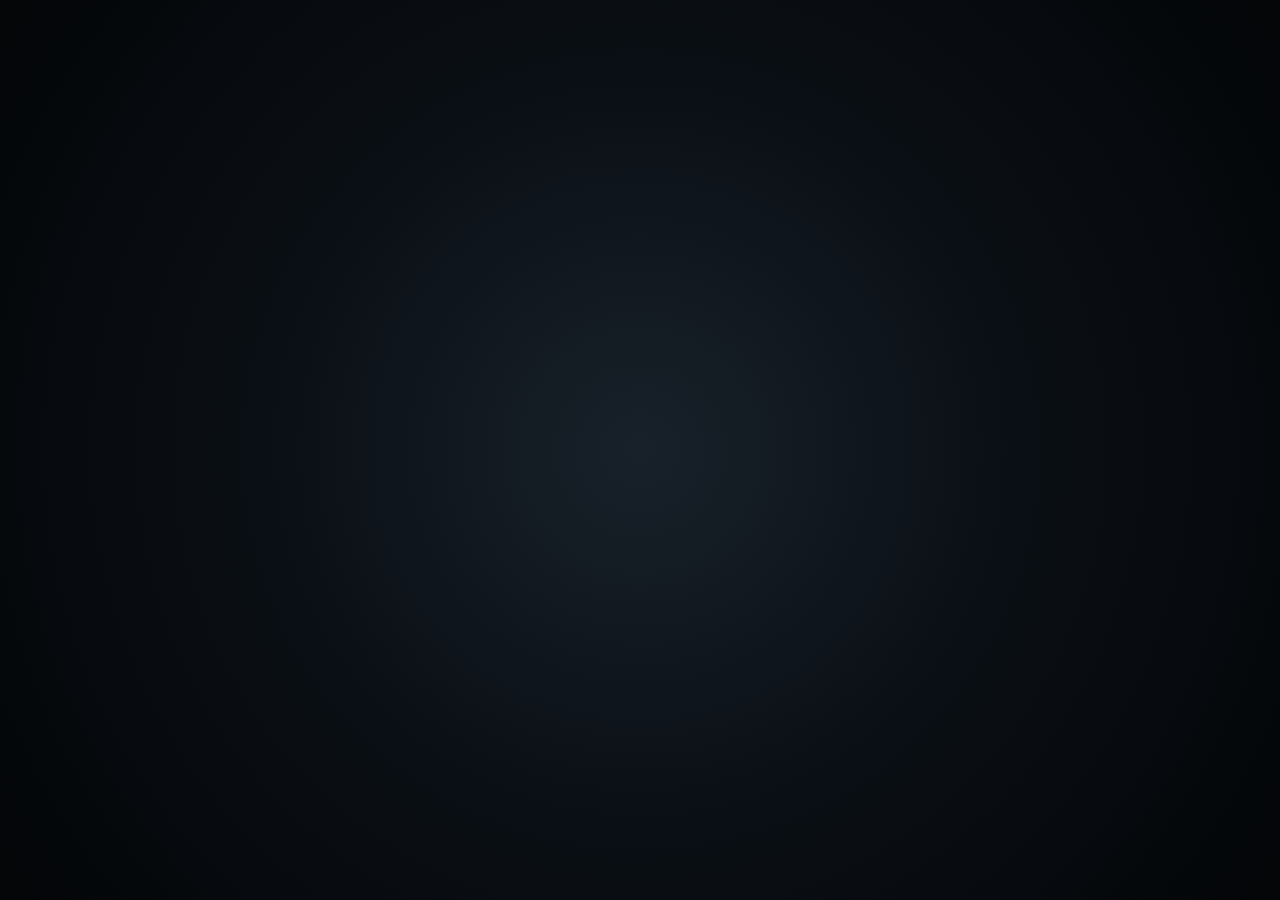
<file: cursor.html>
<!DOCTYPE html>
<html lang="en">
<head>
<meta charset="UTF-8">
<meta name="viewport" content="width=device-width, initial-scale=1.0">

<title>Water Ripple + Delayed Electric Shock</title>

<style>
    html,
    body {
        margin: 0;
        width: 100%;
        height: 100%;
        overflow: hidden;

        /*
         * NORMAL WINDOWS MOUSE
         */
        cursor: default;

        /*
         * Dark subtle background.
         */
        background:
            radial-gradient(
                circle at 50% 50%,
                #18212a 0%,
                #0b1016 45%,
                #030507 100%
            );
    }

    canvas {
        position: fixed;
        inset: 0;

        width: 100%;
        height: 100%;

        pointer-events: none;
    }
</style>
</head>

<body>

<canvas id="canvas"></canvas>

<script>

/* =========================================================
   CANVAS SETUP & HIGH-DPI SUB-PIXEL RENDERING (16x AA)
   ========================================================= */

const canvas =
    document.getElementById("canvas");

const ctx =
    canvas.getContext("2d");

let width = 0;
let height = 0;
let dpr = 1;


/* =========================================================
   ACTIVE EFFECTS
   ========================================================= */

const effects = [];


/* =========================================================
   WATER SETTINGS (CLEAN & BALANCED RIPPLE COUNT)
   ========================================================= */

/*
 * Small localized radius.
 */
const WATER_RADIUS = 105;


/*
 * SLOW water wave.
 */
const WAVE_SPEED = 0.072;


/*
 * Reduced to exactly 3 prominent concentric water waves.
 */
const WAVE_COUNT = 3;


/*
 * Wider, well-spaced distance between wave crests.
 */
const WAVE_DISTANCE = 25;


/*
 * Water remains naturally visible for
 * roughly 2.3 seconds.
 */
const WATER_LIFETIME = 2300;


/*
 * Once the water is COMPLETELY gone,
 * wait another 1.8 seconds before
 * the electrical event.
 */
const SHOCK_DELAY = 1800;


/*
 * Electric event duration.
 */
const SHOCK_DURATION = 850;


/*
 * Directional overhead light angle for vivid highlights.
 */
const LIGHT_ANGLE = -Math.PI * 0.55;


/* =========================================================
   RESIZE & 16X SUPERSAMPLING CONFIGURATION
   ========================================================= */

function resize() {
    /*
     * Enforce a minimum 4x physical backing store scale
     * (4x width * 4x height = 16x pixel density / sub-pixel anti-aliasing)
     */
    const baseDpr = window.devicePixelRatio || 1;
    dpr = Math.max(baseDpr, 4);

    width =
        window.innerWidth;

    height =
        window.innerHeight;


    canvas.width =
        width * dpr;

    canvas.height =
        height * dpr;


    canvas.style.width =
        width + "px";

    canvas.style.height =
        height + "px";


    ctx.setTransform(
        dpr,
        0,
        0,
        dpr,
        0,
        0
    );

    /* Enable high-quality sub-pixel image smoothing */
    ctx.imageSmoothingEnabled = true;
    ctx.imageSmoothingQuality = 'high';
}


window.addEventListener(
    "resize",
    resize
);

resize();


/* =========================================================
   HELPERS
   ========================================================= */

function random(min, max) {

    return (
        Math.random() *
        (max - min) +
        min
    );
}


function clamp(
    value,
    min,
    max
) {

    return Math.max(
        min,
        Math.min(
            max,
            value
        )
    );
}


function smoothstep(
    a,
    b,
    x
) {

    const t =
        clamp(
            (x - a) /
            (b - a),
            0,
            1
        );

    return (
        t *
        t *
        (3 - 2 * t)
    );
}


/* =========================================================
   MOUSE CLICK
   ========================================================= */

window.addEventListener(
    "mousedown",
    function(event) {

        createEffect(
            event.clientX,
            event.clientY
        );

    }
);


/* =========================================================
   CREATE WATER EVENT
   ========================================================= */

function createEffect(
    x,
    y
) {

    const effect = {

        x,
        y,

        /*
         * Time elapsed since click.
         */
        age: 0,

        /*
         * Slight random energy variation.
         */
        strength:
            random(
                0.95,
                1.05
            ),

        /*
         * Organic distortion points.
         */
        distortion: [],

        /*
         * Delayed shock state.
         */
        shockStarted: false,

        shockAge: 0,

        /*
         * Starting position of electrical
         * activity around perimeter.
         */
        shockOrigin:
            random(
                0,
                Math.PI * 2
            )
    };


    for (
        let i = 0;
        i < 240;
        i++
    ) {

        effect.distortion.push({

            phase:
                random(
                    0,
                    Math.PI * 2
                ),

            strength:
                random(
                    0.2,
                    0.8
                ),

            frequency:
                Math.floor(
                    random(2, 5)
                )
        });
    }


    effects.push(effect);


    while (
        effects.length > 5
    ) {

        effects.shift();

    }
}


/* =========================================================
   WATER WAVE PHYSICS
   ========================================================= */

function waterDisplacement(
    radius,
    time,
    waveIndex,
    strength
) {

    const wavelengths = [
        45,
        38,
        32
    ];

    const amplitudes = [
        1.00,
        0.72,
        0.45
    ];

    const velocities = [
        0.063,
        0.067,
        0.071
    ];


    const wavelength =
        wavelengths[waveIndex];

    const amplitude =
        amplitudes[waveIndex];

    const velocity =
        velocities[waveIndex];


    const k =
        (Math.PI * 2) /
        wavelength;


    const front =
        time * velocity;


    const phase =
        k *
        (
            radius -
            front
        );


    const packet =
        Math.exp(
            -Math.pow(
                (radius - front) /
                18,
                2
            )
        );


    const spreading =
        1 /
        Math.sqrt(
            1 +
            radius * 0.022
        );


    const damping =
        Math.exp(
            -time * 0.00062
        );


    return (
        Math.sin(phase) *
        amplitude *
        (
            0.25 +
            packet * 1.35
        ) *
        spreading *
        damping *
        strength
    );
}


/* =========================================================
   TOTAL WATER HEIGHT
   ========================================================= */

function getWaterHeight(
    radius,
    time,
    effect
) {

    let result = 0;

    for (
        let i = 0;
        i < WAVE_COUNT;
        i++
    ) {

        result +=
            waterDisplacement(
                radius,
                time,
                i,
                effect.strength
            );
    }

    result *=
        Math.exp(
            -radius * 0.0022
        );

    return result;
}


/* =========================================================
   WATER SLOPE
   ========================================================= */

function getWaterSlope(
    radius,
    time,
    effect
) {

    const d = 1.2;

    const left =
        getWaterHeight(
            Math.max(
                0,
                radius - d
            ),
            time,
            effect
        );

    const right =
        getWaterHeight(
            radius + d,
            time,
            effect
        );

    return (
        right - left
    ) / (
        d * 2
    );
}


/* =========================================================
   INITIAL IMPACT BASIN (VIVID & BRIGHT)
   ========================================================= */

function drawInitialImpact(
    effect
) {

    const life =
        Math.exp(
            -effect.age * 0.002
        );

    if (
        life < 0.01 ||
        effect.age >= WATER_LIFETIME
    ) {
        return;
    }

    const fadeOut =
        1 -
        smoothstep(
            WATER_LIFETIME * 0.65,
            WATER_LIFETIME,
            effect.age
        );

    const alpha = life * fadeOut * 0.92;

    const cavityRadius =
        16 +
        Math.sin(effect.age * 0.007) * 3.5;

    const poolGrad =
        ctx.createRadialGradient(
            effect.x,
            effect.y,
            0,
            effect.x,
            effect.y,
            cavityRadius * 2.6
        );

    poolGrad.addColorStop(
        0,
        `rgba(4, 18, 38, ${alpha * 0.95})`
    );
    poolGrad.addColorStop(
        0.35,
        `rgba(20, 75, 130, ${alpha * 0.8})`
    );
    poolGrad.addColorStop(
        0.58,
        `rgba(130, 215, 255, ${alpha * 0.85})`
    );
    poolGrad.addColorStop(
        0.82,
        `rgba(15, 55, 100, ${alpha * 0.6})`
    );
    poolGrad.addColorStop(
        1,
        "rgba(0, 0, 0, 0)"
    );

    ctx.save();
    ctx.fillStyle = poolGrad;
    ctx.beginPath();
    ctx.arc(
        effect.x,
        effect.y,
        cavityRadius * 2.6,
        0,
        Math.PI * 2
    );
    ctx.fill();
    ctx.restore();
}


/* =========================================================
   DRAW VIVID, CLEAN WATER WAVE[cite: 1]
   ========================================================= */

function drawWaterWave(
    effect,
    waveIndex
) {

    const leadingFront =
        effect.age *
        WAVE_SPEED;

    const radius =
        leadingFront -
        waveIndex * WAVE_DISTANCE;


    if (
        radius < 4 ||
        radius > WATER_RADIUS
    ) {
        return;
    }


    const ageFade =
        Math.exp(
            -effect.age * 0.00038
        ) *
        (1 - smoothstep(WATER_LIFETIME * 0.75, WATER_LIFETIME, effect.age));


    const radiusFade =
        1 -
        smoothstep(
            WATER_RADIUS - 18,
            WATER_RADIUS,
            radius
        );


    const waveStrength =
        [
            1.00,
            0.75,
            0.50
        ][waveIndex];


    const visibility =
        ageFade *
        radiusFade *
        waveStrength *
        0.98;


    if (
        visibility < 0.005
    ) {
        return;
    }


    const height =
        getWaterHeight(
            radius,
            effect.age,
            effect
        );

    const slope =
        Math.abs(
            getWaterSlope(
                radius,
                effect.age,
                effect
            )
        );

    const highlight =
        clamp(
            slope * 5.2,
            0,
            1
        );

    const bandWidth =
        clamp(
            8.0 + radius * 0.05 - waveIndex * 0.6,
            6.0,
            14.0
        );


    /* ======================================================
       1. VIVID 3D VOLUMETRIC RING SHADING
       ====================================================== */

    const innerR = Math.max(0.5, radius - bandWidth * 0.75);
    const outerR = radius + bandWidth * 0.75;

    const ringGrad =
        ctx.createRadialGradient(
            effect.x,
            effect.y,
            innerR,
            effect.x,
            effect.y,
            outerR
        );

    ringGrad.addColorStop(
        0.0,
        "rgba(2, 10, 24, 0)"
    );
    ringGrad.addColorStop(
        0.25,
        `rgba(4, 18, 38, ${visibility * 0.92})`
    );
    ringGrad.addColorStop(
        0.50,
        `rgba(45, 130, 205, ${visibility * 0.65})`
    );
    ringGrad.addColorStop(
        0.72,
        `rgba(220, 248, 255, ${visibility * (0.65 + highlight * 0.35)})`
    );
    ringGrad.addColorStop(
        0.88,
        `rgba(8, 32, 65, ${visibility * 0.82})`
    );
    ringGrad.addColorStop(
        1.0,
        "rgba(2, 10, 24, 0)"
    );

    ctx.save();
    ctx.beginPath();
    ctx.arc(
        effect.x,
        effect.y,
        outerR,
        0,
        Math.PI * 2
    );
    ctx.arc(
        effect.x,
        effect.y,
        innerR,
        0,
        Math.PI * 2,
        true
    );
    ctx.fillStyle = ringGrad;
    ctx.fill();
    ctx.restore();


    /* ======================================================
       2. CLEAN REFRACTIVE CRESCENTS & SPECULAR ARCS[cite: 1]
       ====================================================== */

    const segments = 90;
    const stepAngle = (Math.PI * 2) / segments;

    for (let i = 0; i < segments; i++) {
        const a0 = i * stepAngle;
        const a1 = (i + 1.08) * stepAngle;
        const midAngle = (a0 + a1) * 0.5;

        const d = effect.distortion[i % effect.distortion.length];

        const organic =
            d.strength *
            Math.sin(
                d.phase +
                effect.age * 0.0022 +
                midAngle * d.frequency
            );

        const localR = radius + organic + height * 2.0;

        const lightAlignment = Math.cos(midAngle - LIGHT_ANGLE);
        const crescentMask = Math.pow(Math.abs(lightAlignment), 0.7);
        const troughStrength = visibility * crescentMask;

        if (troughStrength > 0.03) {
            ctx.save();
            ctx.beginPath();
            ctx.arc(
                effect.x,
                effect.y,
                localR - bandWidth * 0.2,
                a0,
                a1
            );
            ctx.strokeStyle =
                `rgba(1, 6, 15, ${clamp(troughStrength * 0.95, 0, 0.95)})`;
            ctx.lineWidth =
                (1.2 + crescentMask * 2.2) * waveStrength;
            ctx.lineCap = "round";
            ctx.stroke();
            ctx.restore();
        }

        const specAlignment = Math.max(0, Math.cos(midAngle - LIGHT_ANGLE));
        const backSpec = Math.max(0, -Math.cos(midAngle - LIGHT_ANGLE)) * 0.7;
        const specIntensity =
            visibility *
            (Math.pow(specAlignment, 1.8) + Math.pow(backSpec, 2.2)) *
            (0.6 + highlight * 0.5);

        if (specIntensity > 0.02) {
            ctx.save();
            ctx.beginPath();
            ctx.arc(
                effect.x,
                effect.y,
                localR + bandWidth * 0.16,
                a0,
                a1
            );
            ctx.strokeStyle =
                `rgba(240, 252, 255, ${clamp(specIntensity * 0.98, 0, 0.98)})`;
            ctx.lineWidth =
                1.0 + specIntensity * 1.6;
            ctx.lineCap = "round";
            ctx.stroke();
            ctx.restore();
        }
    }
}


/* =========================================================
   POST-ELECTRIC SHOCK
   ========================================================= */

function drawPostElectricShock(
    effect
) {

    if (
        !effect.shockStarted
    ) {
        return;
    }


    const progress =
        effect.shockAge /
        SHOCK_DURATION;


    if (
        progress >= 1
    ) {
        return;
    }


    const intensity =
        Math.pow(
            1 - progress,
            0.42
        );


    const radius =
        WATER_RADIUS;


    if (
        progress < 0.20
    ) {

        const flash =
            1 -
            progress / 0.20;


        ctx.save();


        ctx.beginPath();

        ctx.arc(
            effect.x,
            effect.y,
            radius,
            0,
            Math.PI * 2
        );


        ctx.strokeStyle =
            `rgba(
                240,
                254,
                255,
                ${flash * 0.85}
            )`;


        ctx.lineWidth = 5 + flash * 5;


        ctx.shadowBlur = 30 + flash * 25;


        ctx.shadowColor =
            `rgba(
                40,
                220,
                255,
                ${flash}
            )`;


        ctx.stroke();


        ctx.restore();
    }


    ctx.save();

    ctx.beginPath();

    ctx.arc(
        effect.x,
        effect.y,
        radius,
        0,
        Math.PI * 2
    );


    ctx.strokeStyle =
        `rgba(
            30,
            210,
            255,
            ${intensity * 0.5}
        )`;


    ctx.lineWidth = 6;


    ctx.shadowBlur = 25;


    ctx.shadowColor =
        `rgba(
            25,
            200,
            255,
            ${intensity}
        )`;


    ctx.stroke();


    ctx.restore();


    const movingAngle =
        effect.shockOrigin +
        performance.now() *
        0.0038;


    const arcCount = 22;


    for (
        let i = 0;
        i < arcCount;
        i++
    ) {

        const angle =
            movingAngle +
            (
                i /
                arcCount
            ) *
            Math.PI * 2;


        if (
            Math.random() > 0.52
        ) {
            continue;
        }


        const arcSize =
            random(
                0.08,
                0.20
            );


        let a =
            angle;


        let r =
            radius +
            random(
                -3,
                3
            );


        let x =
            effect.x +
            Math.cos(a) *
            r;


        let y =
            effect.y +
            Math.sin(a) *
            r;


        ctx.beginPath();

        ctx.moveTo(
            x,
            y
        );


        const steps = 8;


        for (
            let j = 0;
            j < steps;
            j++
        ) {

            a +=
                arcSize /
                steps;


            r =
                radius +
                random(
                    -8,
                    8
                );


            x =
                effect.x +
                Math.cos(a) *
                r;


            y =
                effect.y +
                Math.sin(a) *
                r;


            x += random(-3, 3);
            y += random(-3, 3);


            ctx.lineTo(
                x,
                y
            );
        }


        ctx.save();


        ctx.strokeStyle =
            `rgba(
                245,
                255,
                255,
                ${intensity}
            )`;


        ctx.lineWidth = random(1.5, 2.8);


        ctx.shadowBlur = 22;


        ctx.shadowColor =
            `rgba(
                35,
                220,
                255,
                ${intensity}
            )`;


        ctx.stroke();


        ctx.restore();
    }


    for (
        let i = 0;
        i < 28;
        i++
    ) {

        const angle =
            random(
                0,
                Math.PI * 2
            );


        const distance =
            radius +
            random(
                -3,
                14
            );


        const x =
            effect.x +
            Math.cos(angle) *
            distance;


        const y =
            effect.y +
            Math.sin(angle) *
            distance;


        const size =
            random(
                1.0,
                3.5
            );


        ctx.save();


        ctx.beginPath();


        ctx.arc(
            x,
            y,
            size,
            0,
            Math.PI * 2
        );


        ctx.fillStyle =
            `rgba(
                245,
                255,
                255,
                ${intensity}
            )`;


        ctx.shadowBlur = 20;


        ctx.shadowColor =
            `rgba(
                35,
                220,
                255,
                ${intensity}
            )`;


        ctx.fill();

        ctx.restore();
    }
}


/* =========================================================
   MAIN ANIMATION
   ========================================================= */

let previous =
    performance.now();


function animate(now) {

    const delta =
        now -
        previous;


    previous =
        now;


    ctx.clearRect(
        0,
        0,
        width,
        height
    );


    for (
        let i = effects.length - 1;
        i >= 0;
        i--
    ) {

        const effect =
            effects[i];


        effect.age +=
            delta;


        drawInitialImpact(
            effect
        );


        if (
            effect.age <
            WATER_LIFETIME
        ) {

            for (
                let wave = 0;
                wave < WAVE_COUNT;
                wave++
            ) {

                drawWaterWave(
                    effect,
                    wave
                );
            }
        }


        const shockStart =
            WATER_LIFETIME +
            SHOCK_DELAY;


        if (
            !effect.shockStarted &&
            effect.age >=
            shockStart
        ) {

            effect.shockStarted =
                true;

            effect.shockAge =
                0;


            effect.shockOrigin =
                Math.random() *
                Math.PI *
                2;
        }


        if (
            effect.shockStarted
        ) {

            effect.shockAge +=
                delta;


            drawPostElectricShock(
                effect
            );
        }


        if (
            effect.shockStarted &&
            effect.shockAge >=
            SHOCK_DURATION
        ) {

            effects.splice(
                i,
                1
            );
        }
    }


    requestAnimationFrame(
        animate
    );
}


requestAnimationFrame(
    animate
);

</script>

</body>
</html>
</file>
